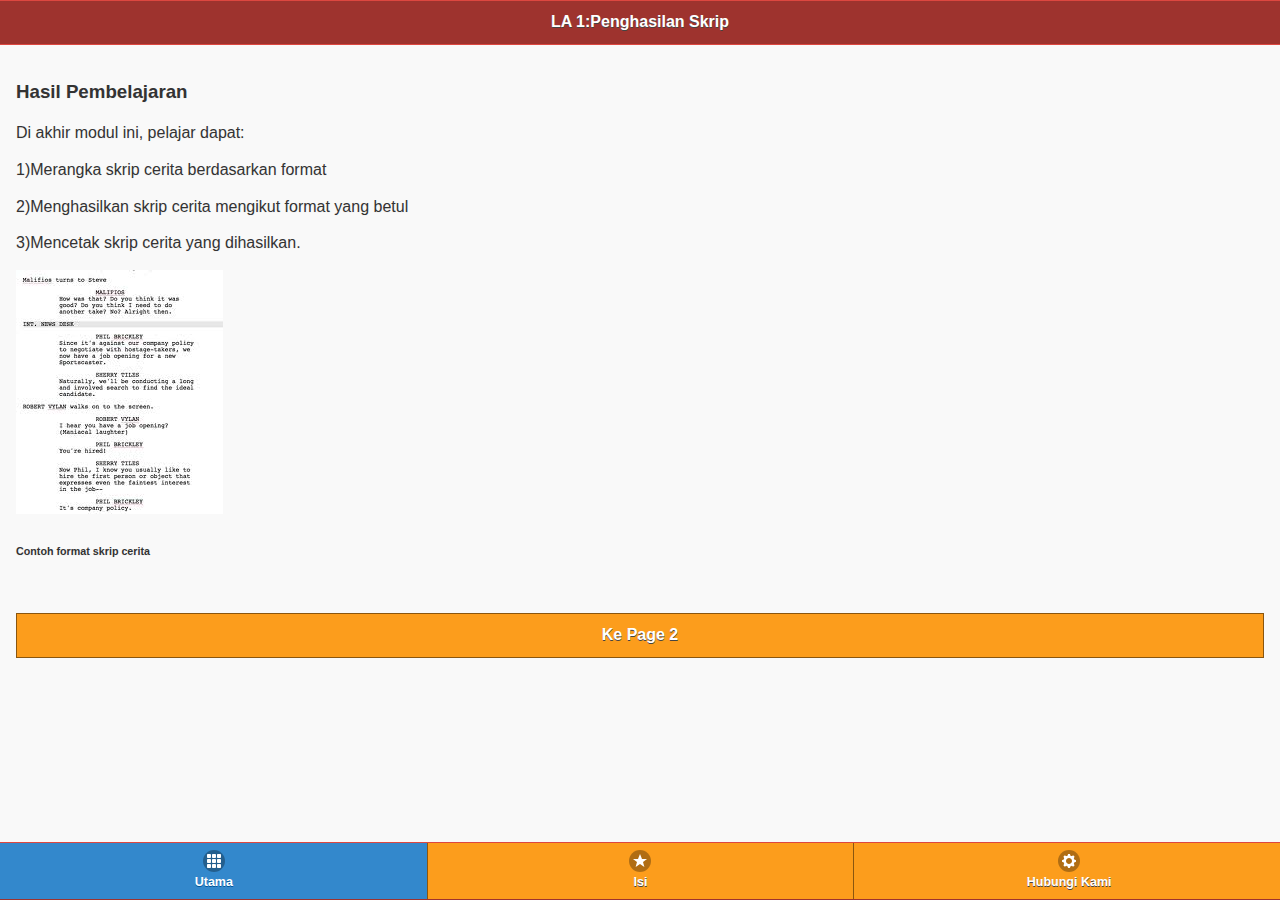
<file: index.html>
<!DOCTYPE html>
<html>
<head>

<meta charset="utf-8">
<meta name="viewport" content="width=device-width, initial-scale=1"> <!-- fullscreen -->
		<link rel="stylesheet" href="css/uma.min.css" />
		<link rel="stylesheet" href="css/jquery.mobile.icons.min.css" />
		<link rel="stylesheet" href="css/jquery.mobile.structure-1.4.0.min.css" />
		
<script src="js/jquery.min.js"></script> <!--keperluan utk jquery mobile -->
<script src="js/jquery.mobile.min.js"></script>

</head>

<body>
<!--Ini page pertama -->
<div data-role="page"id = "p1">
	<div data-role="header" data-position= fixed">
	<h3>LA 1:Penghasilan Skrip</h3>
	</div>
	
	<div role="main" class="ui-content id = "p1">
	<h3>Hasil Pembelajaran</h3>
	<p>
	Di akhir modul ini, pelajar dapat:</p> 
		<p>1)Merangka skrip cerita berdasarkan format</p>
		<p>2)Menghasilkan skrip cerita mengikut format yang betul</p>
		<p>3)Mencetak skrip cerita yang dihasilkan.</p>

	</p>
	
	<img src = "images/script.jpg" />
	<br><h6>Contoh format skrip cerita</h6></br>
	<a href = "#p2" class = "ui-btn data-transition = "flip"> Ke Page 2 </a>
	</div>
	
	<div data-role="footer" data-position= "fixed">
	<div data-role="navbar">
            <ul>
                <li><a data-icon="grid" class="ui-btn-active ui-state-persist">Utama</a></li>
                <li><a href="#p2" data-icon="star">Isi</a></li>
                <li><a href="#p3" data-icon="gear"> Hubungi Kami</a></li>
            </ul>
        </div>
	</div>
	
</div>


<!--Ini page kedua -->
<div data-role="page" id= "p2">
	<div data-role="panel" data-display = "overlay" id="panel1">
		<h3> Tugasan</h3>
			<div data-role="collapsible" data-collapsed-icon="carat-d" data-expanded-icon="carat-u">
		<h4>SMK PRA PRODUKSI ANIMASI</h4>
			<ul data-role="listview" data-inset="false">
			<li><a href = "bab1sub1.html" data-transition = "pop"> Pengenalan</a></li>
				<li>LA1</li>
				<li>LA2</li>
				<li>LA3</li>
			</ul>
	</div>

</div>
	<div data-role="header" data-position = ""fixed">
	<a href = "#panel1" data-icon = "bars" data-iconpos = "notext"> Panel</a>
	<h3>LA 2: Penghasilan Storyboard</h3>
	</div>
	
	<div role="main" class="ui-content">
	<h3>Hasil Pembelajaran </h3>
	<p>Di akhir modul ini, pelajar dapat:</p> 
	<ul data-role="listview" data-inset = "true">
		<li>Lakarkan panel lukisan yang mengandungi posisi karektor, props dan latarbelakang berdasarkan skrip</li>
		<li>Hasilkan panel lukisan yang mengandungi posisi karektor, props dan latarbelakang.</li>
		<li>Cetak hasil kerja</li>
    </ul>
	
   <div class = "ui-grid-a ui-responsive" >
		<div class = "ui-block-a">
			<img src = "images/storyboard.jpg" width ="250" />
   </div>
  <div class = "ui-block-b">
		<br><h6>Contoh storyboard</h6></br> 
		</div>	
</div>

<!-- row kedua -->

<div class = "ui-block-a">
			<br><h6>Contoh artis yang sedang merakam suara latar berdasarkan skrip animasi yang telah dihasilkan</h6></br> 
   </div>
  <div class = "ui-block-b">
		<img src = "images/voiceover.jpg" width ="250" />
		</div>	
		

</div>
<a href = "#p1" class = "ui-btn" data-transition ="pop" data-direction = "reverse"> Ke Page 1 </a>
<div data-role="footer" data-position = "fixed">
	<div data-role="navbar">
            <ul>
                <li><a href="#p1" data-icon="grid">Utama</a></li>
                <li><a data-icon="star" class="ui-btn-active ui-state-persist">Isi</a></li>
                <li><a href="#p3" data-icon="gear"> Hubungi Kami</a></li>
            </ul>
        </div>
	</div>
</div>
<!--Ini page ketiga -->
<div data-role="page" id= "p3">

	<div data-role="header" data-position = "fixed">
		<h3>LA 3: Rekabentuk Produksi</h3>
	</div>
	
	<div role="main" class="ui-content">
	<h3>Hasil Pembelajaran </h3>
	<p>Di akhir modul ini, pelajar dapat:</p> 
	<ul data-role="listview" data-inset = "true">
		<li>Lakarkan rekabentuk persekitaran dalaman dan luaran mengikut konsep cerita</li>
		<li>Hasilkan lukisan persekitaran berwarna berpandukan lakaran </li>
		<li>Cetak hasil kerja</li>
    </ul>
	</div>
	<div role="main" class="ui-content">
	
	<!-- nak tambah pop up dlm bentuk btn -->
	<div data-role = "popup" id = "d1">
		<a href = "Tel: +60122271291" class = "ui-btn ui-btn-inline ui-icon-phone ui-btn-icon-notext ui-corner-all">Telefon</a>
		<a href = "SMS/Whatsapp://+60122271291" class = "ui-btn ui-btn-inline ui-icon-comment ui-btn-icon-notext ui-corner-all">SMS/Whatsapp</a>
		<a href = "mailto:uma_leogal@yahoo.com" class = "ui-btn ui-btn-inline ui-icon-mail ui-btn-icon-notext ui-corner-all">E-mail</a>
	</div>
	

	
	<!-- Senaraikan Authors -->
		<h3>Authors</h3>
		<ul data-role = "listview" data-inset = "true">
			<li>
			<a href = "#d1" data-rel = "popup" data-transition= "slideup"</a>
			<img src = "images/uma.jpg" width = "150"/>
			<h3>Umawathy Techanamurthy</h3>
			<p>Kolej Komuniti Selayang </p>
			<h3>Lokasi KKSY</h3>
			<iframe width="425" height="350" frameborder="0" scrolling="no" marginheight="0" marginwidth="0" src="https://maps.google.com/maps?f=q&amp;source=s_q&amp;hl=en&amp;geocode=&amp;q=kolej+komuniti+selayang&amp;sll=37.0625,-95.677068&amp;sspn=42.174768,79.013672&amp;ie=UTF8&amp;hq=kolej+komuniti+selayang&amp;ll=3.259335,101.661&amp;spn=0.006513,0.009645&amp;t=m&amp;z=14&amp;iwloc=A&amp;cid=7466473615742169189&amp;output=embed"></iframe><br /><small><a href="https://maps.google.com/maps?f=q&amp;source=embed&amp;hl=en&amp;geocode=&amp;q=kolej+komuniti+selayang&amp;sll=37.0625,-95.677068&amp;sspn=42.174768,79.013672&amp;ie=UTF8&amp;hq=kolej+komuniti+selayang&amp;ll=3.259335,101.661&amp;spn=0.006513,0.009645&amp;t=m&amp;z=14&amp;iwloc=A&amp;cid=7466473615742169189" style="color:#0000FF;text-align:left">View Larger Map</a></small>
			</li>
		
			<li>
			<img src = "images/shreya.jpg" width = "150"/>
			<h3>Baby Shreya</h3>
			<p>Kolej Komuniti Selayang </p>
			
			</li>
		</ul>
	</div>
	<div data-role="footer" data-position = "fixed">
		<div data-role="navbar">
            <ul>
                <li><a href="#p1" data-icon="grid">Utama</a></li>
                <li><a href="#p2" data-icon="star">Isi</a></li>
                <li><a data-icon="gear" class="ui-btn-active ui-state-persist">Hubungi Kami</a></li>
            </ul>
        </div>

	</div>
</div>

</body>


</html>
</file>
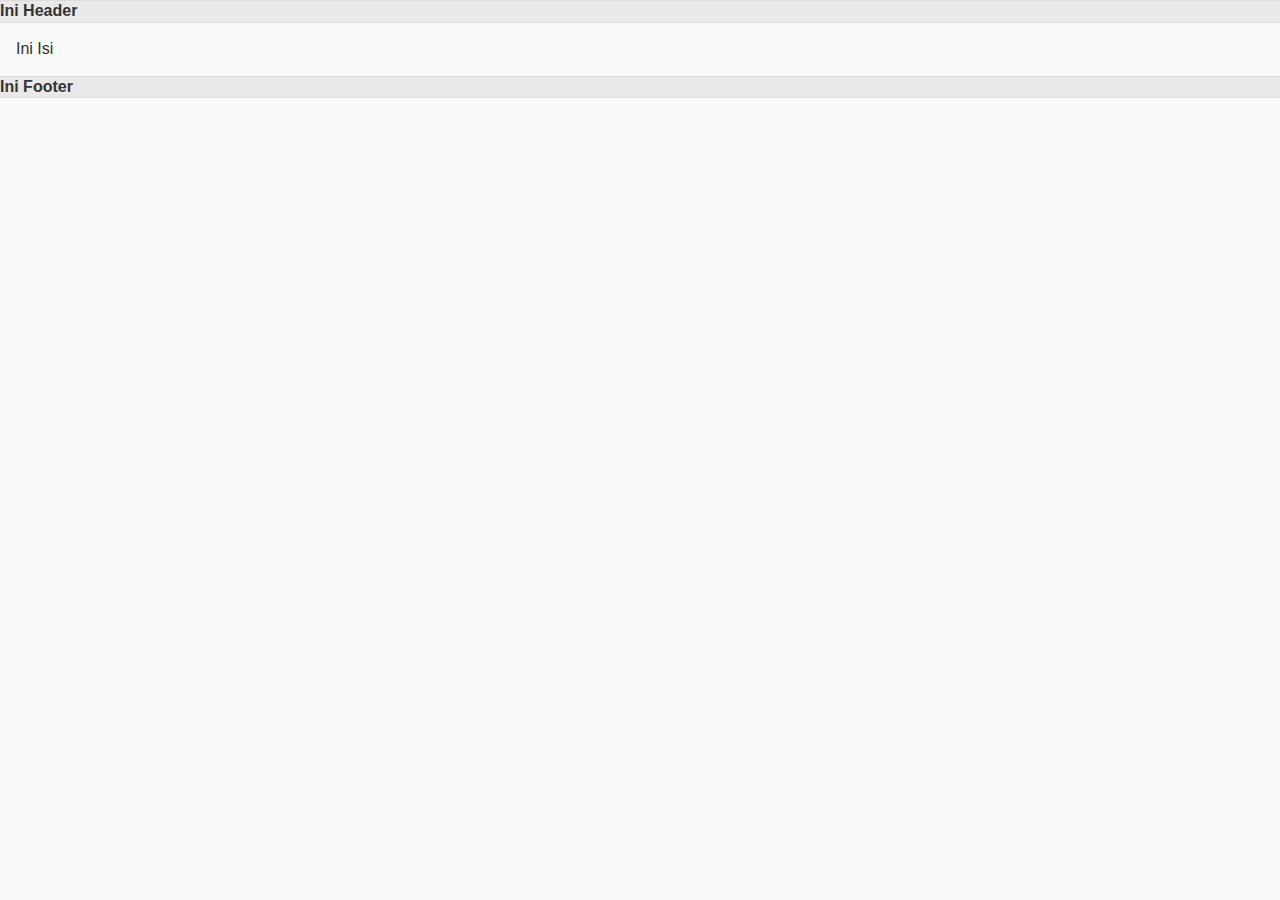
<file: asas.html>
<!DOCTYPE html>
<html>
<head>
<meta charset="utf-8">
<meta name="viewport" content="width=device-width, initial-scale=1">
<link href="css/jquery.mobile.min.css" rel="stylesheet" type="text/css">
<script src="js/jquery.min.js"></script>
<script src="js/jquery.mobile.min.js"></script>
</head>

<body>
<!-- Ini Page Pertama -->
<div data-role="page">
	<div data-role="header">
		Ini Header
	</div>
	<div role="main" class="ui-content">
		Ini Isi
	</div>
	<div data-role="footer">
		Ini Footer
	</div>
</div>


</body>
</html>
</file>
<file: css/uma.min.css>
/*!
* jQuery Mobile 1.4.0
* Git HEAD hash: f09aae0e035d6805e461a7be246d04a0dbc98f69 <> Date: Thu Dec 19 2013 17:34:22 UTC
* http://jquerymobile.com
*
* Copyright 2010, 2013 jQuery Foundation, Inc. and other contributors
* Released under the MIT license.
* http://jquery.org/license
*
*/


/* Globals */
/* Font
-----------------------------------------------------------------------------------------------------------*/
html {
	font-size: 100%;
}
body,
input,
select,
textarea,
button,
.ui-btn {
	font-size: 1em;
	line-height: 1.3;
	 font-family: sans-serif /*{global-font-family}*/;
}
legend,
.ui-input-text input,
.ui-input-search input {
	color: inherit;
	text-shadow: inherit;
}
/* Form labels (overrides font-weight bold in bars, and mini font-size) */
.ui-mobile label,
div.ui-controlgroup-label {
	font-weight: normal;
	font-size: 16px;
}
/* Separators
-----------------------------------------------------------------------------------------------------------*/
/* Field contain separator (< 28em) */
.ui-field-contain {
	border-bottom-color: #828282;
	border-bottom-color: rgba(0,0,0,.15);
	border-bottom-width: 1px;
	border-bottom-style: solid;
}
/* Table opt-in classes: strokes between each row, and alternating row stripes */
/* Classes table-stroke and table-stripe are deprecated in 1.4. */
.table-stroke thead th,
.table-stripe thead th,
.table-stripe tbody tr:last-child {
	border-bottom: 1px solid #d6d6d6; /* non-RGBA fallback */
	border-bottom: 1px solid rgba(0,0,0,.1);
}
.table-stroke tbody th,
.table-stroke tbody td {
	border-bottom: 1px solid #e6e6e6; /* non-RGBA fallback  */
	border-bottom: 1px solid rgba(0,0,0,.05);
}
.table-stripe.table-stroke tbody tr:last-child th,
.table-stripe.table-stroke tbody tr:last-child td {
	border-bottom: 0;
}
.table-stripe tbody tr:nth-child(odd) td,
.table-stripe tbody tr:nth-child(odd) th {
	background-color: #eeeeee; /* non-RGBA fallback  */
	background-color: rgba(0,0,0,.04);
}
/* Buttons
-----------------------------------------------------------------------------------------------------------*/
.ui-btn,
label.ui-btn {
	font-weight: bold;
	border-width: 1px;
	border-style: solid;
}
.ui-btn:link {
	text-decoration: none !important;
}
.ui-btn-active {
	cursor: pointer;
}
/* Corner rounding
-----------------------------------------------------------------------------------------------------------*/
/* Class ui-btn-corner-all deprecated in 1.4 */
.ui-corner-all {
	-webkit-border-radius: .6em /*{global-radii-blocks}*/;
	border-radius: .6em /*{global-radii-blocks}*/;
}
/* Buttons */
.ui-btn-corner-all,
.ui-btn.ui-corner-all,
/* Slider track */
.ui-slider-track.ui-corner-all,
/* Flipswitch */
.ui-flipswitch.ui-corner-all,
/* Count bubble */
.ui-li-count {
	-webkit-border-radius: .3125em /*{global-radii-buttons}*/;
	border-radius: .3125em /*{global-radii-buttons}*/;
}
/* Icon-only buttons */
.ui-btn-icon-notext.ui-btn-corner-all,
.ui-btn-icon-notext.ui-corner-all {
	-webkit-border-radius: 1em;
	border-radius: 1em;
}
/* Radius clip workaround for cleaning up corner trapping */
.ui-btn-corner-all,
.ui-corner-all {
	-webkit-background-clip: padding;
	background-clip: padding-box;
}
/* Popup arrow */
.ui-popup.ui-corner-all > .ui-popup-arrow-guide {
	left: .6em /*{global-radii-blocks}*/;
	right: .6em /*{global-radii-blocks}*/;
	top: .6em /*{global-radii-blocks}*/;
	bottom: .6em /*{global-radii-blocks}*/;
}
/* Shadow
-----------------------------------------------------------------------------------------------------------*/
.ui-shadow {
	-webkit-box-shadow: 0 1px 3px /*{global-box-shadow-size}*/ rgba(0,0,0,.2) /*{global-box-shadow-color}*/;
	-moz-box-shadow: 0 1px 3px /*{global-box-shadow-size}*/ rgba(0,0,0,.2) /*{global-box-shadow-color}*/;
	box-shadow: 0 1px 3px /*{global-box-shadow-size}*/ rgba(0,0,0,.2) /*{global-box-shadow-color}*/;
}
.ui-shadow-inset {
	-webkit-box-shadow: inset 0 1px 3px /*{global-box-shadow-size}*/ rgba(0,0,0,.2) /*{global-box-shadow-color}*/;
	-moz-box-shadow: inset 0 1px 3px /*{global-box-shadow-size}*/ rgba(0,0,0,.2) /*{global-box-shadow-color}*/;
	box-shadow: inset 0 1px 3px /*{global-box-shadow-size}*/ rgba(0,0,0,.2) /*{global-box-shadow-color}*/;
}
.ui-overlay-shadow {
	-webkit-box-shadow: 0 0 12px 		rgba(0,0,0,.6);
	-moz-box-shadow: 0 0 12px 			rgba(0,0,0,.6);
	box-shadow: 0 0 12px 				rgba(0,0,0,.6);
}
/* Icons
-----------------------------------------------------------------------------------------------------------*/
.ui-btn-icon-left:after,
.ui-btn-icon-right:after,
.ui-btn-icon-top:after,
.ui-btn-icon-bottom:after,
.ui-btn-icon-notext:after {
	background-color: #666666 /*{global-icon-color}*/;
	background-color: rgba(0,0,0,.3) /*{global-icon-disc}*/;
	background-position: center center;
	background-repeat: no-repeat;
	-webkit-border-radius: 1em;
	border-radius: 1em;
}
/* Alt icons */
.ui-alt-icon.ui-btn:after,
.ui-alt-icon .ui-btn:after,
html .ui-alt-icon.ui-checkbox-off:after,
html .ui-alt-icon.ui-radio-off:after,
html .ui-alt-icon .ui-checkbox-off:after,
html .ui-alt-icon .ui-radio-off:after {
	background-color: #666666 /*{global-icon-color}*/;
	background-color: 					rgba(0,0,0,.15);
}
/* No disc */
.ui-nodisc-icon.ui-btn:after,
.ui-nodisc-icon .ui-btn:after {
	background-color: transparent;
}
/* Icon shadow */
.ui-shadow-icon.ui-btn:after,
.ui-shadow-icon .ui-btn:after {
	-webkit-box-shadow: 0 1px 0 rgba(255,255,255,.3) /*{global-icon-shadow}*/;
	-moz-box-shadow: 0 1px 0 rgba(255,255,255,.3) /*{global-icon-shadow}*/;
	box-shadow: 0 1px 0 rgba(255,255,255,.3) /*{global-icon-shadow}*/;
}
/* Checkbox and radio */
.ui-btn.ui-checkbox-off:after,
.ui-btn.ui-checkbox-on:after,
.ui-btn.ui-radio-off:after,
.ui-btn.ui-radio-on:after {
	display: block;
	width: 18px;
	height: 18px;
	margin: -9px 2px 0 2px;
}
.ui-checkbox-off:after,
.ui-btn.ui-radio-off:after {
	filter: Alpha(Opacity=30);
	opacity: .3;
}
.ui-btn.ui-checkbox-off:after,
.ui-btn.ui-checkbox-on:after {
	-webkit-border-radius: .1875em;
	border-radius: .1875em;
}
.ui-radio .ui-btn.ui-radio-on:after {
	background-image: none;
	background-color: #fff;
	width: 8px;
	height: 8px;
	border-width: 5px;
	border-style: solid; 
}
.ui-alt-icon.ui-btn.ui-radio-on:after,
.ui-alt-icon .ui-btn.ui-radio-on:after {
	background-color: #000;
}
/* Loader */
.ui-icon-loading {
	background: url(images/ajax-loader.gif);
	background-size: 2.875em 2.875em;
}.ui-bar-a,.ui-page-theme-a .ui-bar-inherit,html .ui-bar-a .ui-bar-inherit,html .ui-body-a .ui-bar-inherit,html body .ui-group-theme-a .ui-bar-inherit{background:#9e332e ;border-color:#dd4740 ;color:#ffffff ;text-shadow:0  1px  0  #444444 ;font-weight:bold;}.ui-bar-a{border-width:1px;border-style:solid;}.ui-overlay-a,.ui-page-theme-a,.ui-page-theme-a .ui-panel-wrapper{background:#f9f9f9 ;border-color:#bbbbbb ;color:#333333 ;text-shadow:0  1px  0  #f3f3f3 ;}.ui-body-a,.ui-page-theme-a .ui-body-inherit,html .ui-bar-a .ui-body-inherit,html .ui-body-a .ui-body-inherit,html body .ui-group-theme-a .ui-body-inherit,html .ui-panel-page-container-a{background:#ffca50 ;border-color:#8c6f2c ;color:#000000 ;text-shadow:0  1px  0  #eeeeee ;}.ui-body-a{border-width:1px;border-style:solid;}.ui-page-theme-a a,html .ui-bar-a a,html .ui-body-a a,html body .ui-group-theme-a a{color:#3388cc ;font-weight:bold;}.ui-page-theme-a a:visited,html .ui-bar-a a:visited,html .ui-body-a a:visited,html body .ui-group-theme-a a:visited{   color:#3388cc ;}.ui-page-theme-a a:hover,html .ui-bar-a a:hover,html .ui-body-a a:hover,html body .ui-group-theme-a a:hover{color:#005599 ;}.ui-page-theme-a a:active,html .ui-bar-a a:active,html .ui-body-a a:active,html body .ui-group-theme-a a:active{color:#005599 ;}.ui-page-theme-a .ui-btn,html .ui-bar-a .ui-btn,html .ui-body-a .ui-btn,html body .ui-group-theme-a .ui-btn,html head + body .ui-btn.ui-btn-a,.ui-page-theme-a .ui-btn:visited,html .ui-bar-a .ui-btn:visited,html .ui-body-a .ui-btn:visited,html body .ui-group-theme-a .ui-btn:visited,html head + body .ui-btn.ui-btn-a:visited{background:#fc9d1c ;border-color:#8a560f ;color:#ffffff ;text-shadow:0  1px  0  #444444 ;}.ui-page-theme-a .ui-btn:hover,html .ui-bar-a .ui-btn:hover,html .ui-body-a .ui-btn:hover,html body .ui-group-theme-a .ui-btn:hover,html head + body .ui-btn.ui-btn-a:hover{background:#FFb420 ;border-color:#8c6311 ;color:#ffffff ;text-shadow:0  1px  0  #444444 ;}.ui-page-theme-a .ui-btn:active,html .ui-bar-a .ui-btn:active,html .ui-body-a .ui-btn:active,html body .ui-group-theme-a .ui-btn:active,html head + body .ui-btn.ui-btn-a:active{background:#FFb420 ;border-color:#8c6311 ;color:#000000 ;text-shadow:0  1px  0  #eeeeee ;}.ui-page-theme-a .ui-btn.ui-btn-active,html .ui-bar-a .ui-btn.ui-btn-active,html .ui-body-a .ui-btn.ui-btn-active,html body .ui-group-theme-a .ui-btn.ui-btn-active,html head + body .ui-btn.ui-btn-a.ui-btn-active,.ui-page-theme-a .ui-checkbox-on:after,html .ui-bar-a .ui-checkbox-on:after,html .ui-body-a .ui-checkbox-on:after,html body .ui-group-theme-a .ui-checkbox-on:after,.ui-btn.ui-checkbox-on.ui-btn-a:after,.ui-page-theme-a .ui-flipswitch-active,html .ui-bar-a .ui-flipswitch-active,html .ui-body-a .ui-flipswitch-active,html body .ui-group-theme-a .ui-flipswitch-active,html body .ui-flipswitch.ui-bar-a.ui-flipswitch-active,.ui-page-theme-a .ui-slider-track .ui-btn-active,html .ui-bar-a .ui-slider-track .ui-btn-active,html .ui-body-a .ui-slider-track .ui-btn-active,html body .ui-group-theme-a .ui-slider-track .ui-btn-active,html body div.ui-slider-track.ui-body-a .ui-btn-active{background-color:#3388cc ;border-color:#3388cc ;color:#ffffff ;text-shadow:0  1px  0  #005599 ;}.ui-page-theme-a .ui-radio-on:after,html .ui-bar-a .ui-radio-on:after,html .ui-body-a .ui-radio-on:after,html body .ui-group-theme-a .ui-radio-on:after,.ui-btn.ui-radio-on.ui-btn-a:after{border-color:#3388cc ;}.ui-page-theme-a .ui-btn:focus,html .ui-bar-a .ui-btn:focus,html .ui-body-a .ui-btn:focus,html body .ui-group-theme-a .ui-btn:focus,html head + body .ui-btn.ui-btn-a:focus,.ui-page-theme-a .ui-focus,html .ui-bar-a .ui-focus,html .ui-body-a .ui-focus,html body .ui-group-theme-a .ui-focus,html head + body .ui-btn-a.ui-focus,html head + body .ui-body-a.ui-focus{-webkit-box-shadow:0 0 12px #3388cc ;-moz-box-shadow:0 0 12px #3388cc ;box-shadow:0 0 12px #3388cc ;}.ui-bar-b,.ui-page-theme-b .ui-bar-inherit,html .ui-bar-b .ui-bar-inherit,html .ui-body-b .ui-bar-inherit,html body .ui-group-theme-b .ui-bar-inherit{background:#0586a6 ;border-color:#02495b ;color:#ffffff ;text-shadow:0  1px  0  #444444 ;font-weight:bold;}.ui-bar-b{border-width:1px;border-style:solid;}.ui-overlay-b,.ui-page-theme-b,.ui-page-theme-b .ui-panel-wrapper{background:#f9f9f9 ;border-color:#bbbbbb ;color:#333333 ;text-shadow:0  1px  0  #f3f3f3 ;}.ui-body-b,.ui-page-theme-b .ui-body-inherit,html .ui-bar-b .ui-body-inherit,html .ui-body-b .ui-body-inherit,html body .ui-group-theme-b .ui-body-inherit,html .ui-panel-page-container-b{background:#aad5db ;border-color:#5d7578 ;color:#000000 ;text-shadow:0  1px  0  #eeeeee ;}.ui-body-b{border-width:1px;border-style:solid;}.ui-page-theme-b a,html .ui-bar-b a,html .ui-body-b a,html body .ui-group-theme-b a{color:#3388cc ;font-weight:bold;}.ui-page-theme-b a:visited,html .ui-bar-b a:visited,html .ui-body-b a:visited,html body .ui-group-theme-b a:visited{   color:#3388cc ;}.ui-page-theme-b a:hover,html .ui-bar-b a:hover,html .ui-body-b a:hover,html body .ui-group-theme-b a:hover{color:#005599 ;}.ui-page-theme-b a:active,html .ui-bar-b a:active,html .ui-body-b a:active,html body .ui-group-theme-b a:active{color:#005599 ;}.ui-page-theme-b .ui-btn,html .ui-bar-b .ui-btn,html .ui-body-b .ui-btn,html body .ui-group-theme-b .ui-btn,html head + body .ui-btn.ui-btn-b,.ui-page-theme-b .ui-btn:visited,html .ui-bar-b .ui-btn:visited,html .ui-body-b .ui-btn:visited,html body .ui-group-theme-b .ui-btn:visited,html head + body .ui-btn.ui-btn-b:visited{background:#d2d9d1 ;border-color:#737772 ;color:#000000 ;text-shadow:0  1px  0  #eeeeee ;}.ui-page-theme-b .ui-btn:hover,html .ui-bar-b .ui-btn:hover,html .ui-body-b .ui-btn:hover,html body .ui-group-theme-b .ui-btn:hover,html head + body .ui-btn.ui-btn-b:hover{background:#f1f9f0 ;border-color:#848884 ;color:#000000 ;text-shadow:0  1px  0  #eeeeee ;}.ui-page-theme-b .ui-btn:active,html .ui-bar-b .ui-btn:active,html .ui-body-b .ui-btn:active,html body .ui-group-theme-b .ui-btn:active,html head + body .ui-btn.ui-btn-b:active{background:#f1f9f0 ;border-color:#848884 ;color:#000000 ;text-shadow:0  1px  0  #eeeeee ;}.ui-page-theme-b .ui-btn.ui-btn-active,html .ui-bar-b .ui-btn.ui-btn-active,html .ui-body-b .ui-btn.ui-btn-active,html body .ui-group-theme-b .ui-btn.ui-btn-active,html head + body .ui-btn.ui-btn-b.ui-btn-active,.ui-page-theme-b .ui-checkbox-on:after,html .ui-bar-b .ui-checkbox-on:after,html .ui-body-b .ui-checkbox-on:after,html body .ui-group-theme-b .ui-checkbox-on:after,.ui-btn.ui-checkbox-on.ui-btn-b:after,.ui-page-theme-b .ui-flipswitch-active,html .ui-bar-b .ui-flipswitch-active,html .ui-body-b .ui-flipswitch-active,html body .ui-group-theme-b .ui-flipswitch-active,html body .ui-flipswitch.ui-bar-b.ui-flipswitch-active,.ui-page-theme-b .ui-slider-track .ui-btn-active,html .ui-bar-b .ui-slider-track .ui-btn-active,html .ui-body-b .ui-slider-track .ui-btn-active,html body .ui-group-theme-b .ui-slider-track .ui-btn-active,html body div.ui-slider-track.ui-body-b .ui-btn-active{background-color:#3388cc ;border-color:#3388cc ;color:#ffffff ;text-shadow:0  1px  0  #005599 ;}.ui-page-theme-b .ui-radio-on:after,html .ui-bar-b .ui-radio-on:after,html .ui-body-b .ui-radio-on:after,html body .ui-group-theme-b .ui-radio-on:after,.ui-btn.ui-radio-on.ui-btn-b:after{border-color:#3388cc ;}.ui-page-theme-b .ui-btn:focus,html .ui-bar-b .ui-btn:focus,html .ui-body-b .ui-btn:focus,html body .ui-group-theme-b .ui-btn:focus,html head + body .ui-btn.ui-btn-b:focus,.ui-page-theme-b .ui-focus,html .ui-bar-b .ui-focus,html .ui-body-b .ui-focus,html body .ui-group-theme-b .ui-focus,html head + body .ui-btn-b.ui-focus,html head + body .ui-body-b.ui-focus{-webkit-box-shadow:0 0 12px #3388cc ;-moz-box-shadow:0 0 12px #3388cc ;box-shadow:0 0 12px #3388cc ;}.ui-bar-c,.ui-page-theme-c .ui-bar-inherit,html .ui-bar-c .ui-bar-inherit,html .ui-body-c .ui-bar-inherit,html body .ui-group-theme-c .ui-bar-inherit{background:#e9e9e9 ;border-color:#dddddd ;color:#333333 ;text-shadow:0  1px  0  #eeeeee ;font-weight:bold;}.ui-bar-c{border-width:1px;border-style:solid;}.ui-overlay-c,.ui-page-theme-c,.ui-page-theme-c .ui-panel-wrapper{background:#f9f9f9 ;border-color:#bbbbbb ;color:#333333 ;text-shadow:0  1px  0  #f3f3f3 ;}.ui-body-c,.ui-page-theme-c .ui-body-inherit,html .ui-bar-c .ui-body-inherit,html .ui-body-c .ui-body-inherit,html body .ui-group-theme-c .ui-body-inherit,html .ui-panel-page-container-c{background:#ffffff ;border-color:#dddddd ;color:#333333 ;text-shadow:0  1px  0  #f3f3f3 ;}.ui-body-c{border-width:1px;border-style:solid;}.ui-page-theme-c a,html .ui-bar-c a,html .ui-body-c a,html body .ui-group-theme-c a{color:#3388cc ;font-weight:bold;}.ui-page-theme-c a:visited,html .ui-bar-c a:visited,html .ui-body-c a:visited,html body .ui-group-theme-c a:visited{   color:#3388cc ;}.ui-page-theme-c a:hover,html .ui-bar-c a:hover,html .ui-body-c a:hover,html body .ui-group-theme-c a:hover{color:#005599 ;}.ui-page-theme-c a:active,html .ui-bar-c a:active,html .ui-body-c a:active,html body .ui-group-theme-c a:active{color:#005599 ;}.ui-page-theme-c .ui-btn,html .ui-bar-c .ui-btn,html .ui-body-c .ui-btn,html body .ui-group-theme-c .ui-btn,html head + body .ui-btn.ui-btn-c,.ui-page-theme-c .ui-btn:visited,html .ui-bar-c .ui-btn:visited,html .ui-body-c .ui-btn:visited,html body .ui-group-theme-c .ui-btn:visited,html head + body .ui-btn.ui-btn-c:visited{background:#f6f6f6 ;border-color:#dddddd ;color:#333333 ;text-shadow:0  1px  0  #f3f3f3 ;}.ui-page-theme-c .ui-btn:hover,html .ui-bar-c .ui-btn:hover,html .ui-body-c .ui-btn:hover,html body .ui-group-theme-c .ui-btn:hover,html head + body .ui-btn.ui-btn-c:hover{background:#ededed ;border-color:#dddddd ;color:#333333 ;text-shadow:0  1px  0  #f3f3f3 ;}.ui-page-theme-c .ui-btn:active,html .ui-bar-c .ui-btn:active,html .ui-body-c .ui-btn:active,html body .ui-group-theme-c .ui-btn:active,html head + body .ui-btn.ui-btn-c:active{background:#e8e8e8 ;border-color:#dddddd ;color:#333333 ;text-shadow:0  1px  0  #f3f3f3 ;}.ui-page-theme-c .ui-btn.ui-btn-active,html .ui-bar-c .ui-btn.ui-btn-active,html .ui-body-c .ui-btn.ui-btn-active,html body .ui-group-theme-c .ui-btn.ui-btn-active,html head + body .ui-btn.ui-btn-c.ui-btn-active,.ui-page-theme-c .ui-checkbox-on:after,html .ui-bar-c .ui-checkbox-on:after,html .ui-body-c .ui-checkbox-on:after,html body .ui-group-theme-c .ui-checkbox-on:after,.ui-btn.ui-checkbox-on.ui-btn-c:after,.ui-page-theme-c .ui-flipswitch-active,html .ui-bar-c .ui-flipswitch-active,html .ui-body-c .ui-flipswitch-active,html body .ui-group-theme-c .ui-flipswitch-active,html body .ui-flipswitch.ui-bar-c.ui-flipswitch-active,.ui-page-theme-c .ui-slider-track .ui-btn-active,html .ui-bar-c .ui-slider-track .ui-btn-active,html .ui-body-c .ui-slider-track .ui-btn-active,html body .ui-group-theme-c .ui-slider-track .ui-btn-active,html body div.ui-slider-track.ui-body-c .ui-btn-active{background-color:#3388cc ;border-color:#3388cc ;color:#ffffff ;text-shadow:0  1px  0  #005599 ;}.ui-page-theme-c .ui-radio-on:after,html .ui-bar-c .ui-radio-on:after,html .ui-body-c .ui-radio-on:after,html body .ui-group-theme-c .ui-radio-on:after,.ui-btn.ui-radio-on.ui-btn-c:after{border-color:#3388cc ;}.ui-page-theme-c .ui-btn:focus,html .ui-bar-c .ui-btn:focus,html .ui-body-c .ui-btn:focus,html body .ui-group-theme-c .ui-btn:focus,html head + body .ui-btn.ui-btn-c:focus,.ui-page-theme-c .ui-focus,html .ui-bar-c .ui-focus,html .ui-body-c .ui-focus,html body .ui-group-theme-c .ui-focus,html head + body .ui-btn-c.ui-focus,html head + body .ui-body-c.ui-focus{-webkit-box-shadow:0 0 12px #3388cc ;-moz-box-shadow:0 0 12px #3388cc ;box-shadow:0 0 12px #3388cc ;}.ui-disabled,.ui-state-disabled,button[disabled],.ui-select .ui-btn.ui-state-disabled{filter:Alpha(Opacity=30);opacity:.3;cursor:default !important;pointer-events:none;}.ui-btn:focus,.ui-btn.ui-focus{outline:0;}.ui-noboxshadow .ui-shadow,.ui-noboxshadow .ui-shadow-inset,.ui-noboxshadow .ui-overlay-shadow,.ui-noboxshadow .ui-shadow-icon.ui-btn:after,.ui-noboxshadow .ui-shadow-icon .ui-btn:after,.ui-noboxshadow .ui-focus,.ui-noboxshadow .ui-btn:focus,.ui-noboxshadow  input:focus,.ui-noboxshadow .ui-panel{-webkit-box-shadow:none !important;-moz-box-shadow:none !important;box-shadow:none !important;}.ui-noboxshadow .ui-btn:focus,.ui-noboxshadow .ui-focus{outline-width:1px;outline-style:auto;}
</file>
